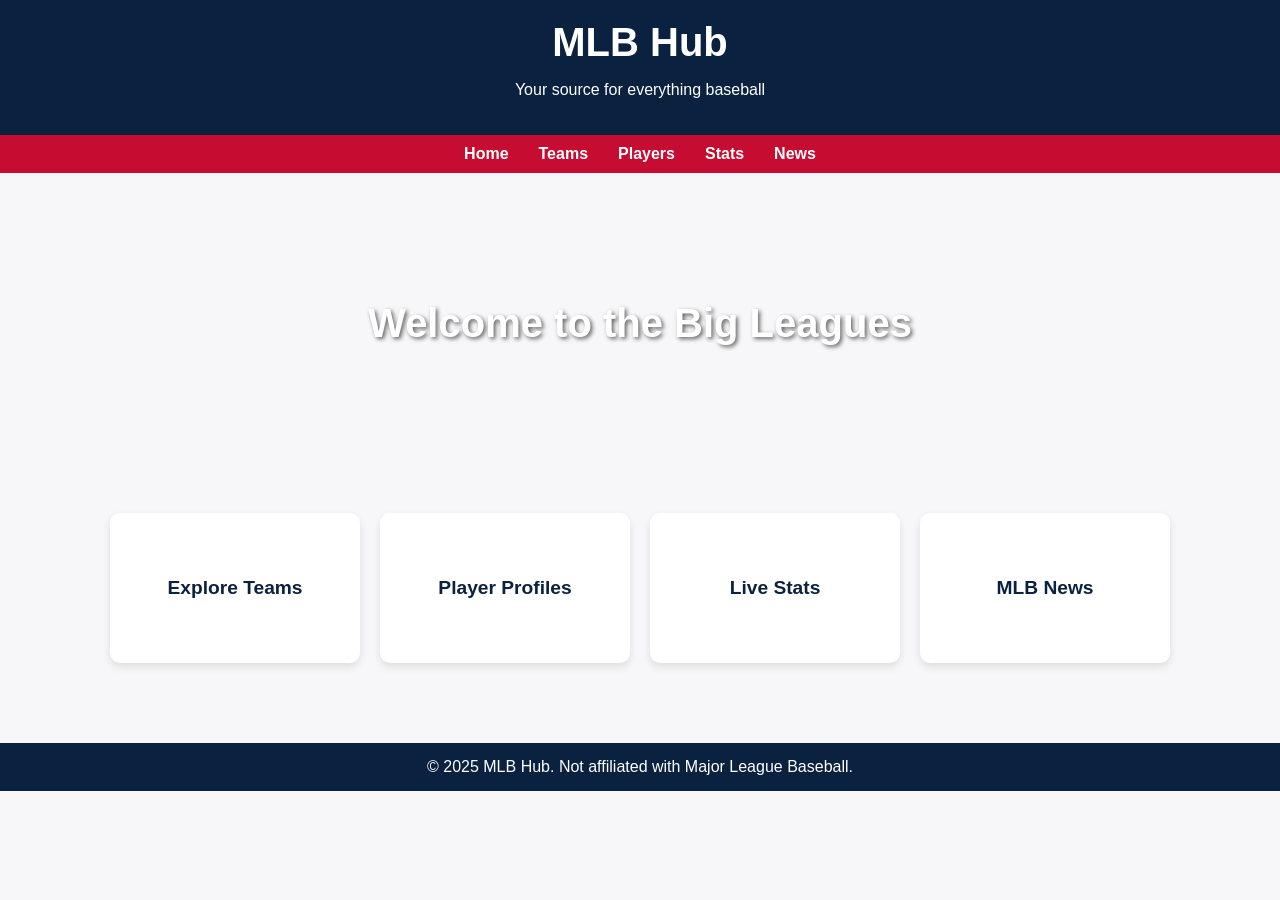
<file: assets/Html/MLB/mlb.html>
<!DOCTYPE html>
<html lang="en">
<head>
  <meta charset="UTF-8" />
  <meta name="viewport" content="width=device-width, initial-scale=1.0"/>
  <title>MLB Hub</title>
  <style>
    body {
      margin: 0;
      font-family: 'Segoe UI', Tahoma, Geneva, Verdana, sans-serif;
      background-color: #f7f7f9;
      color: #333;
    }

    header {
      background-color: #0a2240;
      color: white;
      padding: 20px;
      text-align: center;
    }

    header h1 {
      margin: 0;
      font-size: 2.5rem;
    }

    nav {
      background-color: #c60c30;
      display: flex;
      justify-content: center;
      padding: 10px 0;
    }

    nav a {
      color: white;
      text-decoration: none;
      margin: 0 15px;
      font-weight: bold;
      font-size: 1rem;
      transition: color 0.3s ease;
    }

    nav a:hover {
      color: #ffde00;
    }

    .hero {
      background: url('https://upload.wikimedia.org/wikipedia/commons/e/e2/Baseball_diamond_marines.jpg') no-repeat center center/cover;
      height: 300px;
      display: flex;
      align-items: center;
      justify-content: center;
      color: white;
      text-shadow: 2px 2px 4px rgba(0,0,0,0.6);
    }

    .hero h2 {
      font-size: 2.5rem;
    }

    .content {
      display: flex;
      flex-wrap: wrap;
      justify-content: center;
      padding: 40px 20px;
      gap: 20px;
    }

    .card {
      background-color: white;
      border-radius: 10px;
      width: 250px;
      height: 150px;
      display: flex;
      align-items: center;
      justify-content: center;
      font-size: 1.2rem;
      font-weight: bold;
      text-align: center;
      text-decoration: none;
      color: #0a2240;
      box-shadow: 0 4px 8px rgba(0,0,0,0.1);
      transition: transform 0.3s ease, box-shadow 0.3s ease;
    }

    .card:hover {
      transform: translateY(-5px);
      box-shadow: 0 8px 16px rgba(0,0,0,0.2);
    }

    footer {
      background-color: #0a2240;
      color: white;
      text-align: center;
      padding: 15px;
      margin-top: 40px;
    }
  </style>
</head>
<body>

<header>
  <h1>MLB Hub</h1>
  <p>Your source for everything baseball</p>
</header>

<nav>
  <a href="#">Home</a>
  <a href="#">Teams</a>
  <a href="#">Players</a>
  <a href="#">Stats</a>
  <a href="#">News</a>
</nav>

<div class="hero">
  <h2>Welcome to the Big Leagues</h2>
</div>

<div class="content">
  <a href="/teams.html" class="card">Explore Teams</a>
  <a href="/players.html" class="card">Player Profiles</a>
  <a href="/stats.html" class="card">Live Stats</a>
  <a href="/news.html" class="card">MLB News</a>
</div>

<footer>
  &copy; 2025 MLB Hub. Not affiliated with Major League Baseball.
</footer>

</body>
</html>
</file>
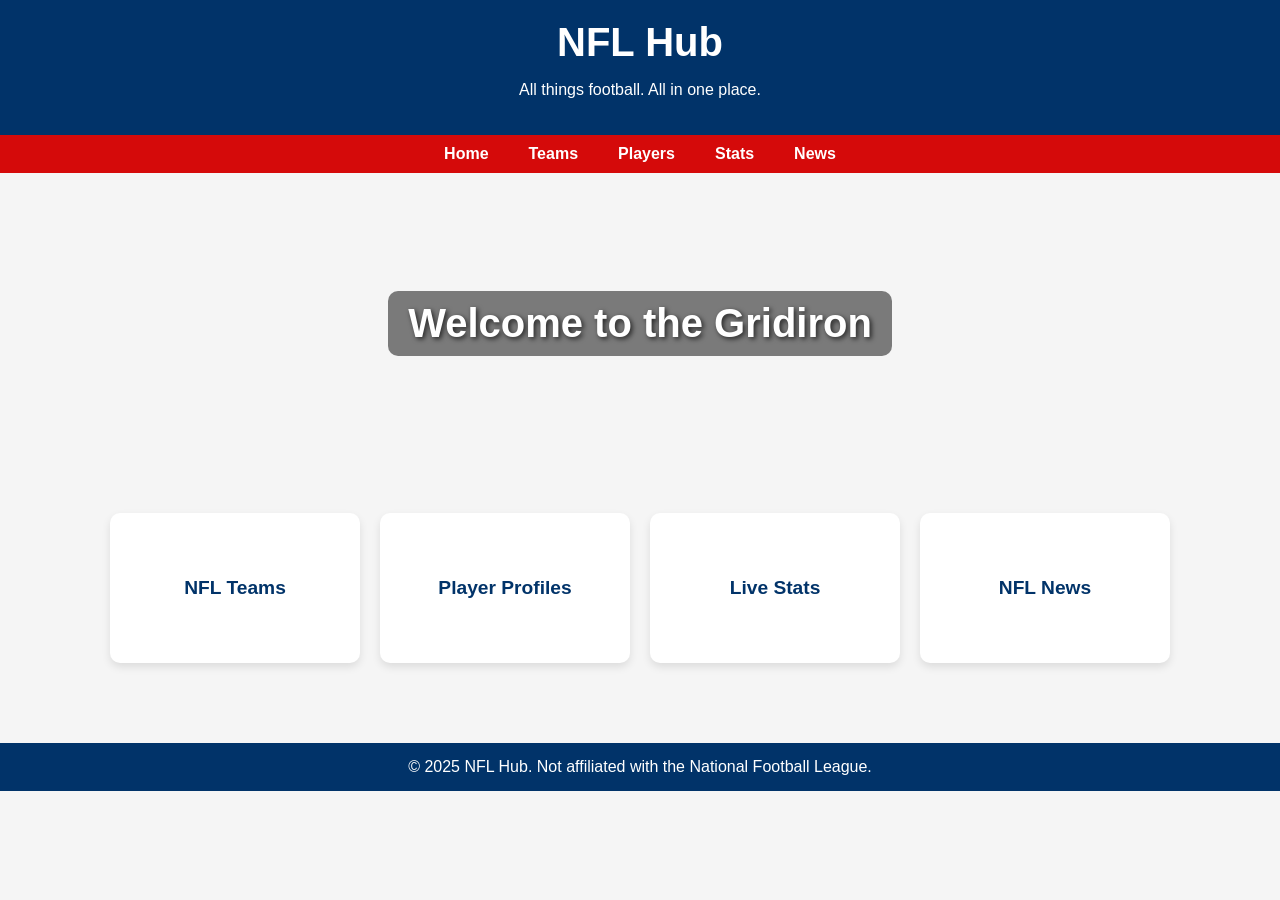
<file: assets/Html/NFL/nfl.html>
<!DOCTYPE html>
<html lang="en">
<head>
    <meta charset="UTF-8" />
    <meta name="viewport" content="width=device-width, initial-scale=1.0"/>
    <title>NFL Hub</title>
    <style>
        body {
            margin: 0;
            font-family: 'Segoe UI', Tahoma, Geneva, Verdana, sans-serif;
            background-color: #f5f5f5;
            color: #222;
        }

        header {
            background-color: #013369; /* NFL navy */
            color: white;
            padding: 20px;
            text-align: center;
        }

        header h1 {
            margin: 0;
            font-size: 2.5rem;
        }

        nav {
            background-color: #d50a0a; /* NFL red */
            display: flex;
            justify-content: center;
            padding: 10px 0;
        }

        nav a {
            color: white;
            text-decoration: none;
            margin: 0 20px;
            font-weight: bold;
            font-size: 1rem;
            transition: color 0.3s ease;
        }

        nav a:hover {
            color: #ffcc00;
        }

        .hero {
            background: url('https://upload.wikimedia.org/wikipedia/commons/7/7e/NFL_field.jpg') no-repeat center center/cover;
            height: 300px;
            display: flex;
            align-items: center;
            justify-content: center;
            color: white;
            text-shadow: 2px 2px 5px rgba(0,0,0,0.7);
        }

        .hero h2 {
            font-size: 2.5rem;
            background: rgba(0, 0, 0, 0.5);
            padding: 10px 20px;
            border-radius: 10px;
        }

        .content {
            display: flex;
            flex-wrap: wrap;
            justify-content: center;
            padding: 40px 20px;
            gap: 20px;
        }

        .card {
            background-color: white;
            border-radius: 10px;
            width: 250px;
            height: 150px;
            display: flex;
            align-items: center;
            justify-content: center;
            font-size: 1.2rem;
            font-weight: bold;
            text-align: center;
            text-decoration: none;
            color: #013369;
            box-shadow: 0 4px 8px rgba(0,0,0,0.1);
            transition: transform 0.3s ease, box-shadow 0.3s ease;
        }

        .card:hover {
            transform: translateY(-5px);
            box-shadow: 0 8px 16px rgba(0,0,0,0.2);
        }

        footer {
            background-color: #013369;
            color: white;
            text-align: center;
            padding: 15px;
            margin-top: 40px;
        }
    </style>
</head>
<body>

<header>
    <h1>NFL Hub</h1>
    <p>All things football. All in one place.</p>
</header>

<nav>
    <a href="#">Home</a>
    <a href="#">Teams</a>
    <a href="#">Players</a>
    <a href="#">Stats</a>
    <a href="#">News</a>
</nav>

<div class="hero">
    <h2>Welcome to the Gridiron</h2>
</div>

<div class="content">
    <a href="/teams.html" class="card">NFL Teams</a>
    <a href="/players.html" class="card">Player Profiles</a>
    <a href="/stats.html" class="card">Live Stats</a>
    <a href="/news.html" class="card">NFL News</a>
</div>

<footer>
    &copy; 2025 NFL Hub. Not affiliated with the National Football League.
</footer>

</body>
</html>
</file>
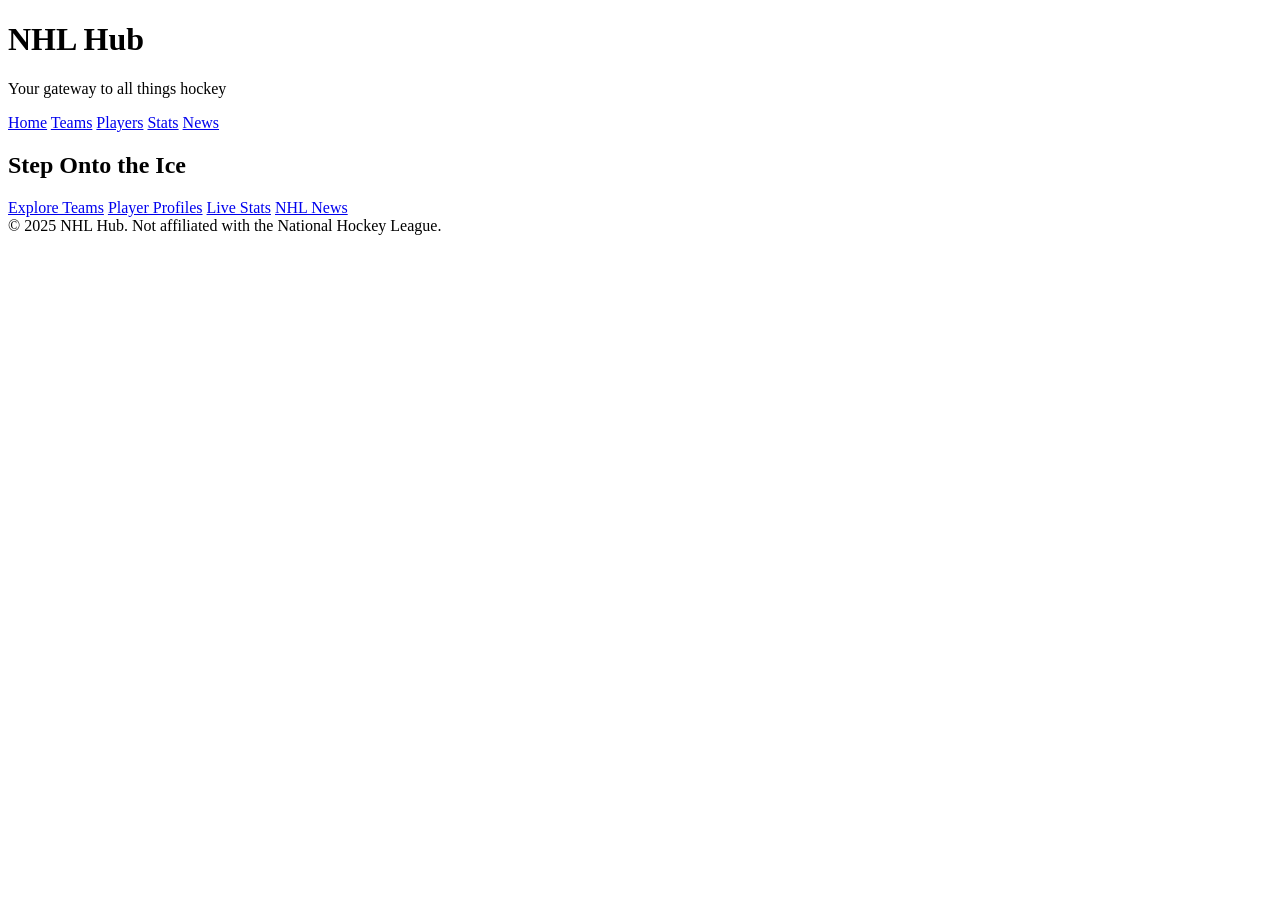
<file: assets/Html/NHL/nhl.html>
<!DOCTYPE html>
<html lang="en">
<head>
    <meta charset="UTF-8" />
    <meta name="viewport" content="width=device-width, initial-scale=1.0"/>
    <title>NHL Hub</title>
    <style>

    </style>
</head>
<body>

<header>
    <h1>NHL Hub</h1>
    <p>Your gateway to all things hockey</p>
</header>

<nav>
    <a href="#">Home</a>
    <a href="#">Teams</a>
    <a href="#">Players</a>
    <a href="#">Stats</a>
    <a href="#">News</a>
</nav>

<div class="hero">
    <h2>Step Onto the Ice</h2>
</div>

<div class="content">
    <a href="/teams.html" class="card">Explore Teams</a>
    <a href="/players.html" class="card">Player Profiles</a>
    <a href="/stats.html" class="card">Live Stats</a>
    <a href="/news.html" class="card">NHL News</a>
</div>

<footer>
    &copy; 2025 NHL Hub. Not affiliated with the National Hockey League.
</footer>

</body>
</html>
</file>
